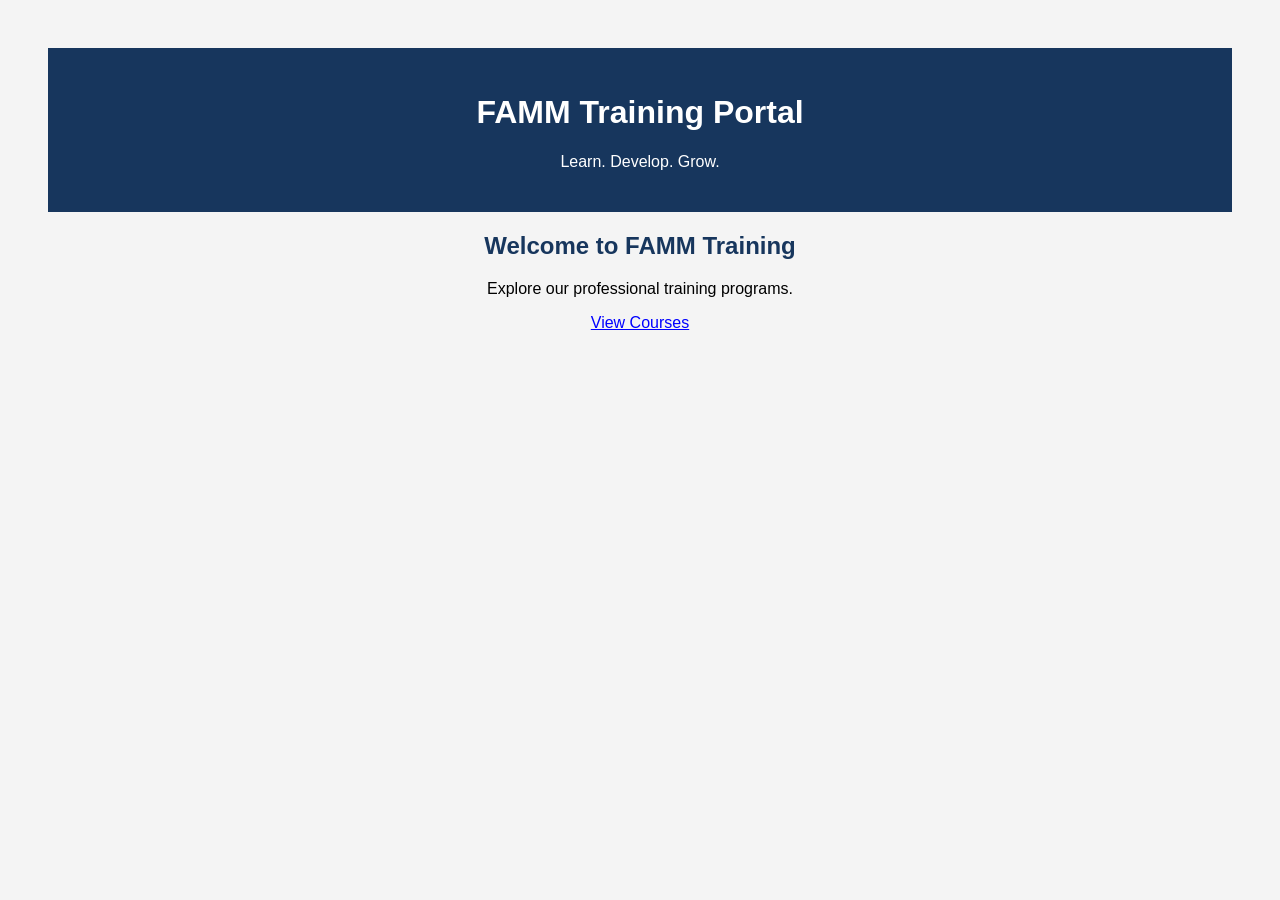
<file: website/index.html>
<!DOCTYPE html>
<html>
<head>
    <title>FAMM Training Portal</title>
    <link rel="stylesheet" href="style.css">
</head>
<body>
    <header>
        <h1>FAMM Training Portal</h1>
        <p>Learn. Develop. Grow.</p>
    </header>

    <h2>Welcome to FAMM Training</h2>
    <p>Explore our professional training programs.</p>

    <a href="courses.html">View Courses</a>
</body>
</html>
</file>
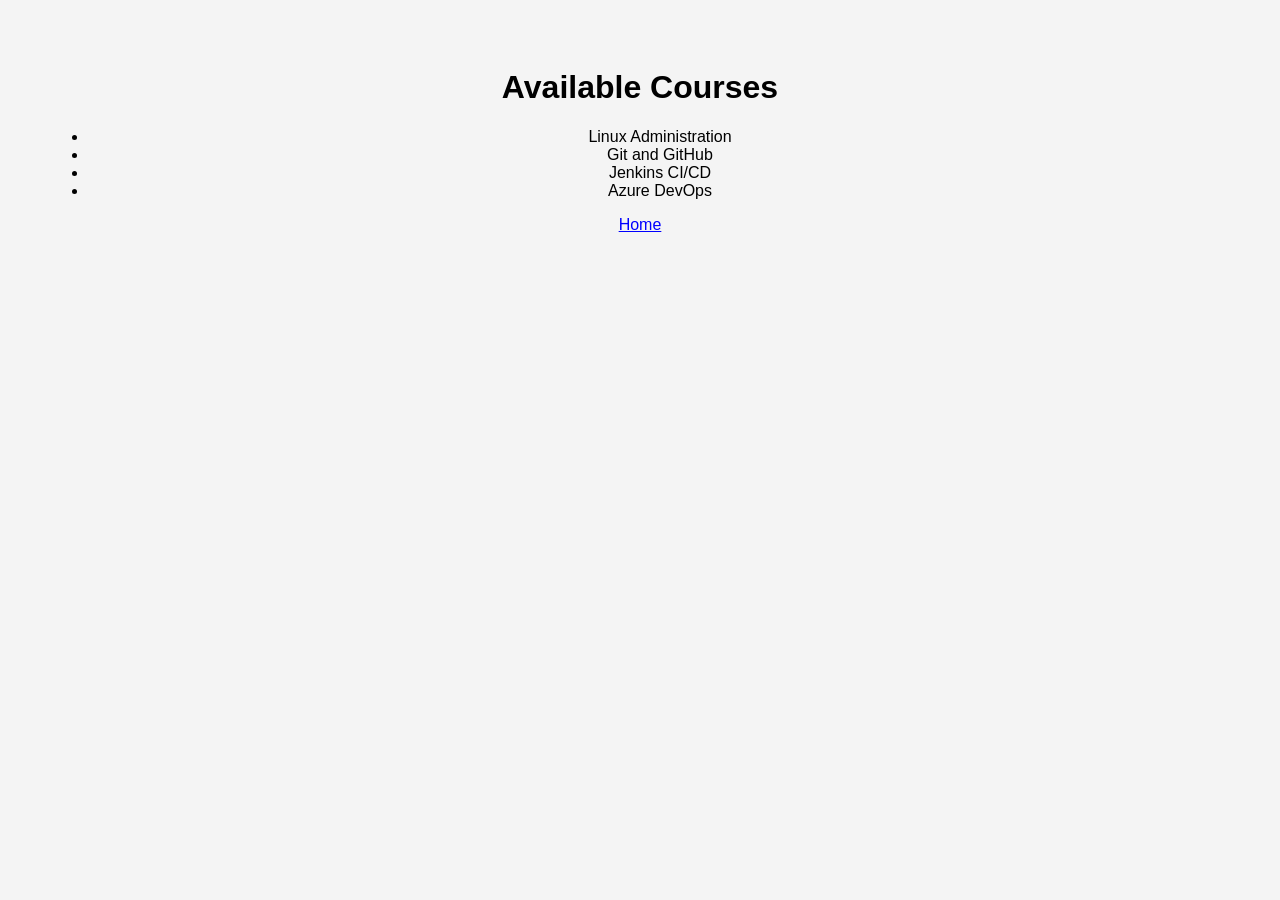
<file: website/courses.html>
<!DOCTYPE html>
<html>
<head>
    <title>Our Courses</title>
    <link rel="stylesheet" href="style.css">
</head>
<body>
    <h1>Available Courses</h1>

    <ul>
        <li>Linux Administration</li>
        <li>Git and GitHub</li>
        <li>Jenkins CI/CD</li>
        <li>Azure DevOps</li>
    </ul>

    <a href="index.html">Home</a>
</body>
</html>
</file>
<file: website/style.css>
body {
    font-family: Arial, sans-serif;
    background: #f4f4f4;
    text-align: center;
    padding: 40px;
}

header {
    background: #17365d;
    color: white;
    padding: 25px;
}

h2 {
    color: #17365d;
}

a {
    color: blue;
}
</file>
